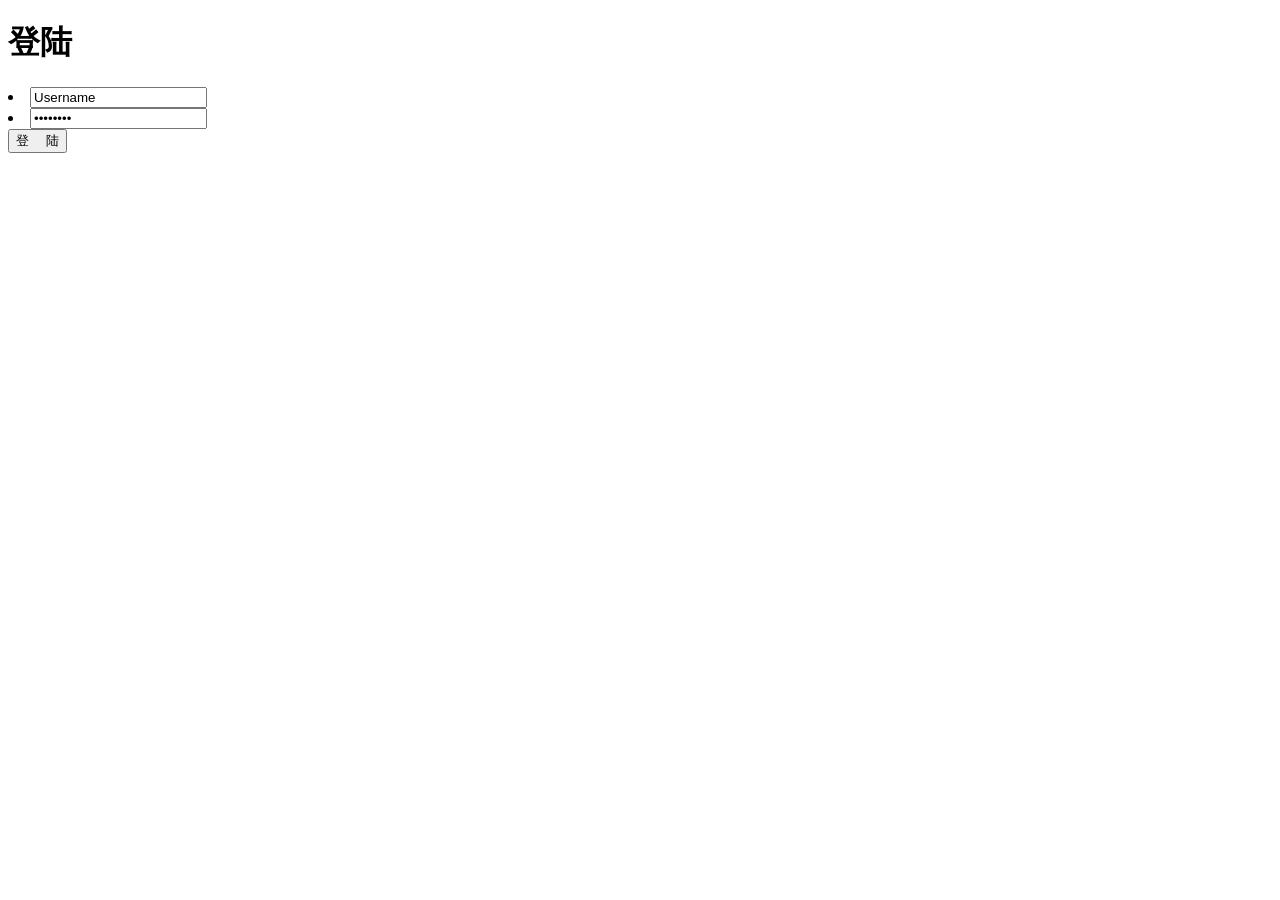
<file: src/main/resources/templates/login.html>
<!DOCTYPE HTML>
<html xmlns:th="http://www.thymeleaf.org">
<head>
<title>盐城招聘网后台管理系统</title>
<link th:href="@{/css/style_login.css}" rel="stylesheet">
<meta http-equiv="Content-Type" content="text/html; charset=utf-8" />
<meta name="viewport" content="width=device-width, initial-scale=1, maximum-scale=1">
<meta http-equiv="Content-Type" content="text/html; charset=utf-8" />
<script>var __links = document.querySelectorAll('a');function __linkClick(e) { parent.window.postMessage(this.href, '*');} ;for (var i = 0, l = __links.length; i < l; i++) {if ( __links[i].getAttribute('data-t') == '_blank' ) { __links[i].addEventListener('click', __linkClick, false);}}</script>
<script th:src="@{/js/jquery-2.1.1.min.js}" rel="stylesheet"></script>
<script>$(document).ready(function(c) {
	$('.alert-close').on('click', function(c){
		$('.message').fadeOut('slow', function(c){
	  		$('.message').remove();
		});
	});	  
});
</script>
</head>
<script type="text/javascript">
function sendAjax()
{
        var username = $("#username").val();
        var password = $("#password").val();
        //console.log(username+"=="+password);
        var vcode = $("#vcode").val();
        //var rememberMe =$('#rememberMe').is(':checked');
 $.ajax(
    {
        url:"/admin/login",
        data:{"username":username,"password":password},
        type:"post",
        /* dataType:"json", */
        success:function(data)
        { 
             if(data == 'ok'){
              	//alert(data);
              	self.location.href='/admin/index';
              	return false; 
             }else{
            	$("#erro").html("登录失败，用户名或密码不正确！");
            	$("#tip").show();
            } 
 
        },
        error: function() {
            $("#erro").html("登录失败");
            $("#tip").show();
          }
    }); 
    }
</script>
<body>
<!-- contact-form -->	
<div class="message warning">
<div class="inset">
	<div class="login-head">
		<h1>登陆</h1>
		 <div class="alert-close"> </div> 			
	</div>
		<form>
			<div id="tip" style="display:none"><h4 id="erro" style="color:red;"></h4></div>
			<li>
				<input id="username" type="text" class="text" value="Username" onfocus="this.value = '';" onblur="if (this.value == '') {this.value = '用户名';}"><a href="#" class=" icon user"></a>
			</li>
				<div class="clear"> </div>
			<li>
				<input id="password" type="password" value="Password" onfocus="this.value = '';" onblur="if (this.value == '') {this.value = '密码';}"> <a href="#" class="icon lock"></a>
			</li>
			<div class="clear"> </div>
			<div class="submit">
				<input type="button" onclick="sendAjax()" value="登	陆" style="">
				<div class="clear">  </div>
			</div>
				
		</form>
		</div>					
	</div>
	<div class="clear"> </div>
<!--- footer --->
<!--<div class="footer">-->
<!--	<p>Copyright &copy; 2018.</p>-->
<!--</div>-->

</body>
</html>
</file>
